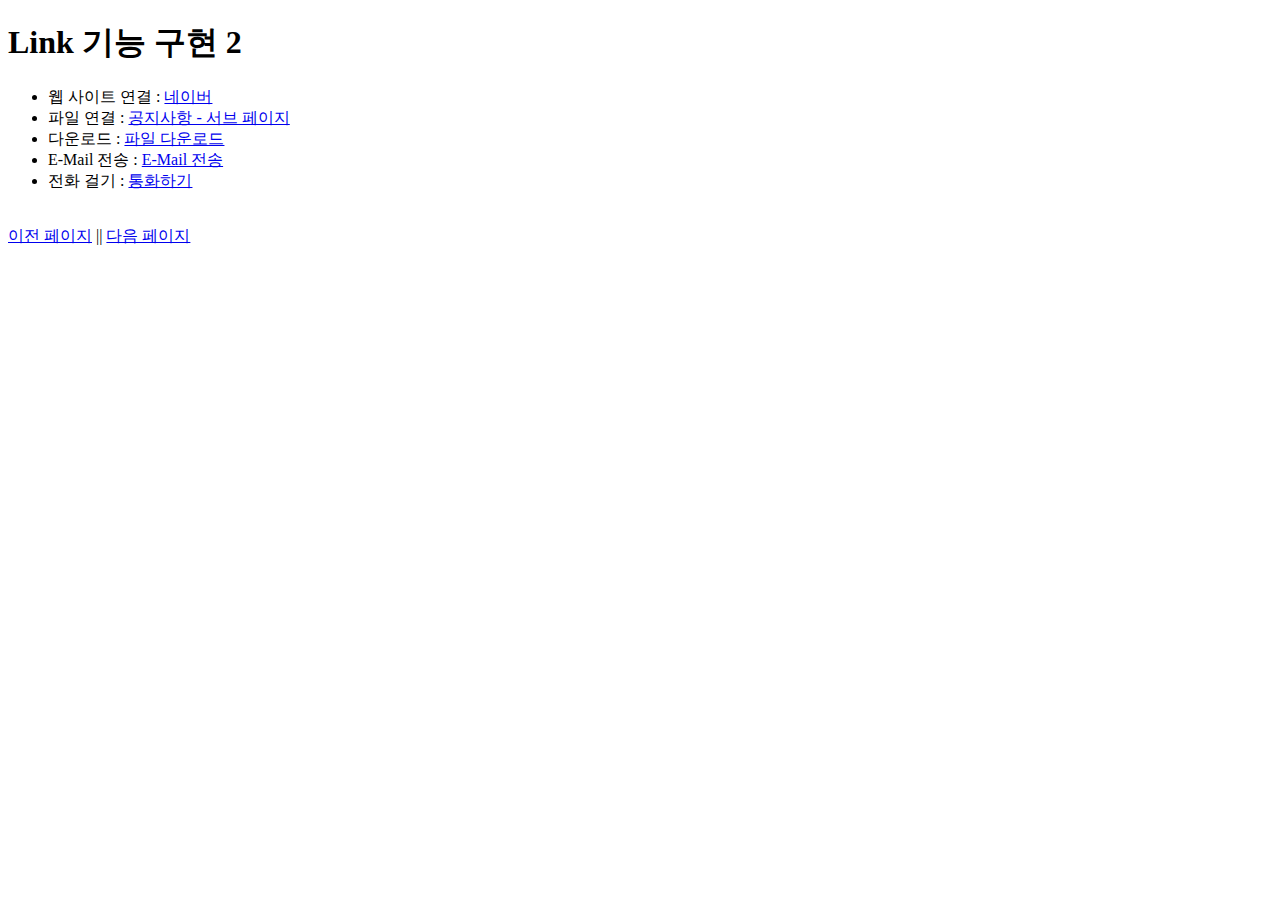
<file: Html/11.19/index.html>
<!DOCTYPE html>
<html>
<head>
    <meta charset="UTF-8">
    <meta name="viewport" content="width=device-width, initial-scale=1.0">
    <title>Test Page 10(Link 학습 코딩2)</title>
</head>
<body>
    <h1>Link 기능 구현 2</h1>
    <ul>
        <li>웹 사이트 연결 : <a href="https://www.naver.com/" target="_blank">네이버</a></li> <!-- 절대 경로(임의로 주소를 변경이 불 가능) -->
        <li>파일 연결 : <a href="./ex07.html">공지사항 - 서브 페이지</a></li> <!-- 상대 경로(현재 디렉토리가 기준점) -->
        <li>다운로드 : <a href="./11.19.zip">파일 다운로드</a></li>
        <li>E-Mail 전송 : <a href="mailto:sm960618@naver.com">E-Mail 전송</a></li>
        <li>전화 걸기 : <a href="tel:010-2747-2327">통화하기</a></li>
    </ul>

    <br />

    <div>
        <a href="./ex09.html">이전 페이지</a> || <a href="./ex11.html">다음 페이지</a>
    </div>
</body>
</html>
</file>
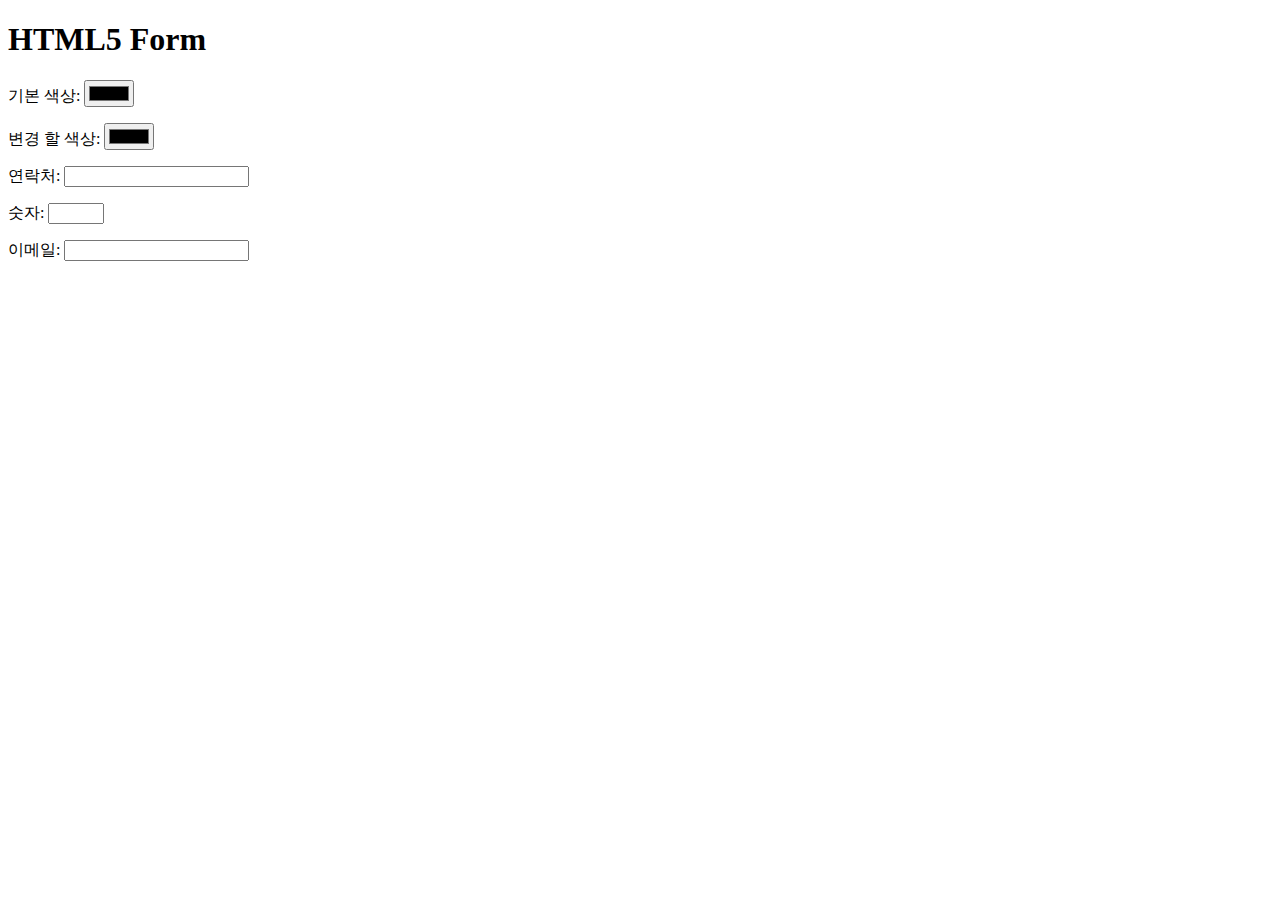
<file: Html/11.23/index.html>
<!DOCTYPE html>
<html>
<head>
    <meta charset="UTF-8">
    <meta name="viewport" content="width=device-width, initial-scale=1.0">
    <title>index html5 form(회원가입 양식)</title>
</head>
<body>
    <h1>HTML5 Form</h1>
    <p>
        <label for="basic">기본 색상:</label>
        <input type="color" id="basic" />
    </p>

    <p>
        <label for="color">변경 할 색상:</label>
        <input type="color" id="color" />
    </p>

    <p>
        <label for="tel">연락처:</label>
        <input type="tel" id="tel" />
    </p>

    <p>
        <label for="number">숫자:</label>
        <input type="number" id="number" size="3" min="0" max="10" />
    </p>

    <p>
        <label for="mail">이메일:</label>
        <input type="email" id="mail" />
    </p>
</body>
</html>
</file>
